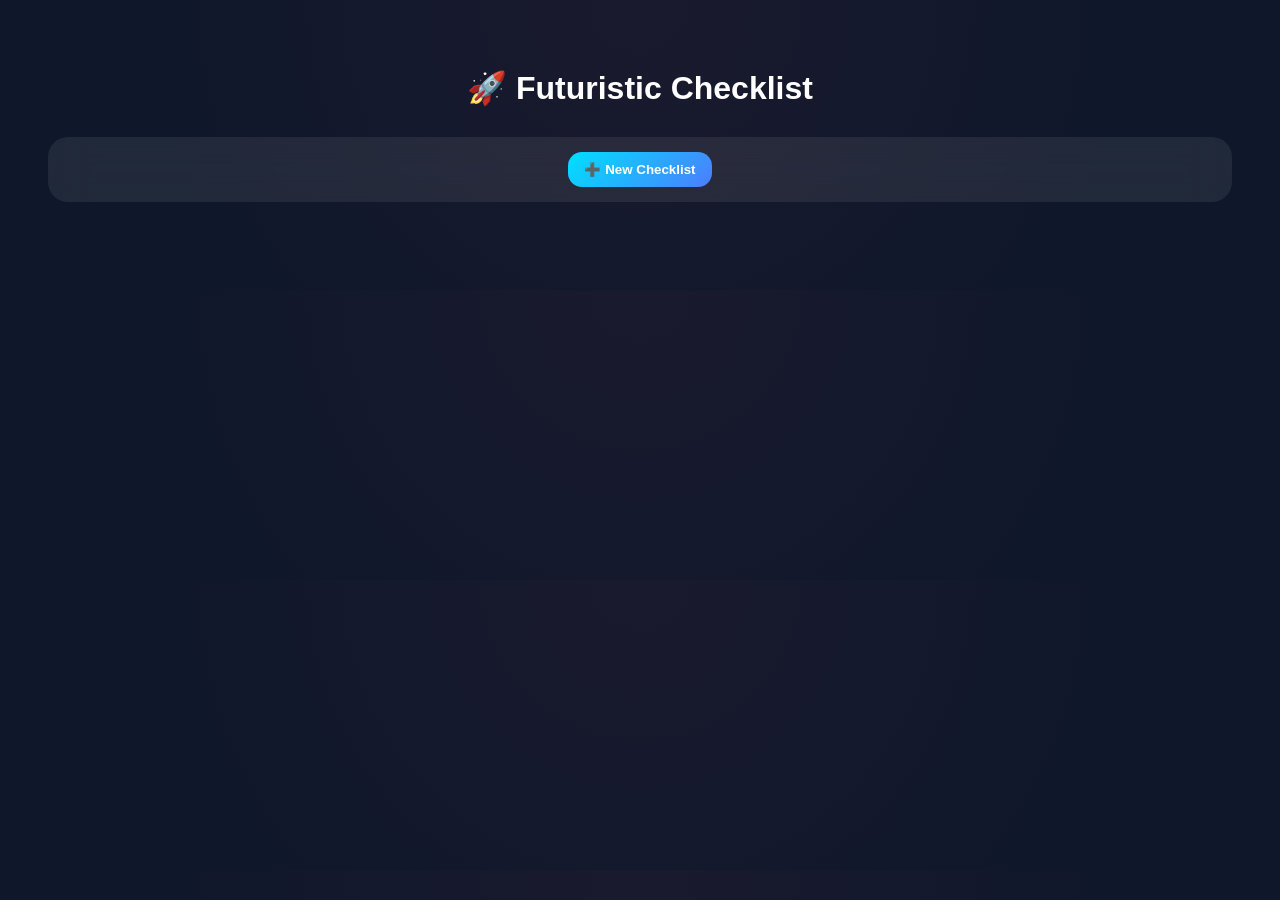
<file: index.html>
<!DOCTYPE html>
<html lang="nl">
<head>
<meta charset="UTF-8">
<title>Futuristic Checklist</title>

<style>
*{box-sizing:border-box}
body{
    font-family:"Segoe UI",-apple-system,sans-serif;
    background: radial-gradient(circle at top,#1a1a2e,#0f172a 70%);
    color:white;padding:40px;
}
h1{text-align:center;margin-bottom:30px}

.topbar{
    backdrop-filter: blur(20px);
    background: rgba(255,255,255,0.08);
    padding:15px;border-radius:20px;
    display:flex;justify-content:center;
}
button{
    padding:10px 16px;border:none;border-radius:14px;
    background:linear-gradient(135deg,#00e0ff,#4c7dff);
    color:white;cursor:pointer;font-weight:600;
}
.deleteBtn{background:linear-gradient(135deg,#ff4d6d,#ff1e56)}

#lists{display:flex;flex-wrap:wrap;gap:30px;margin-top:40px;justify-content:center}

.list{
    width:270px;padding:20px;
    backdrop-filter: blur(25px);
    background: rgba(255,255,255,0.08);
    border-radius:30px;
}

.progress{height:8px;background:#ffffff22;border-radius:10px;margin:10px 0}
.progressFill{height:100%;background:linear-gradient(90deg,#00e0ff,#4c7dff);border-radius:10px}

.item{background:#ffffff22;padding:10px;border-radius:15px;margin-top:12px}

.check{
appearance:none;width:18px;height:18px;border:2px solid #00e0ff;border-radius:5px;margin-right:6px;
}
.check:checked{background:#00e0ff;box-shadow:0 0 10px #00e0ff}
.check:checked::after{content:"✓";color:black;font-weight:bold}

textarea{width:100%;height:45px;margin-top:5px;background:#ffffff22;color:white}

/* POPUP */
.popupBg{
position:fixed;inset:0;background:#0009;
display:none;align-items:center;justify-content:center;
}
.popup{
background:#0f172a;padding:25px;border-radius:25px;
box-shadow:0 0 40px #00e0ff55;
min-width:260px;text-align:center;
}
.popup input{
width:100%;padding:10px;margin:10px 0;
background:#ffffff22;border:none;border-radius:12px;color:white;
}
.smallBtn{font-size:12px;padding:6px 10px;margin:3px}
</style>
</head>

<body>

<h1>🚀 Futuristic Checklist</h1>

<div class="topbar">
<button onclick="newListPopup()">➕ New Checklist</button>
</div>

<div id="lists"></div>

<div class="popupBg" id="popupBg">
   <div class="popup" id="popup"></div>
</div>

<script>
let lists=JSON.parse(localStorage.getItem("checklists"))||[];
let popupBg=document.getElementById("popupBg");
let popup=document.getElementById("popup");
let typingState=null;

function save(){localStorage.setItem("checklists",JSON.stringify(lists));}

/* AUTO REFRESH */
function saveTypingState(){
let el=document.activeElement;
if(el.tagName==="TEXTAREA"){
typingState={value:el.value,start:el.selectionStart,end:el.selectionEnd,id:el.id};
}}
function restoreTypingState(){
if(!typingState)return;
let el=document.getElementById(typingState.id);
if(!el)return;
el.value=typingState.value;
el.focus();
el.setSelectionRange(typingState.start,typingState.end);
}
setInterval(()=>{
saveTypingState();
lists=JSON.parse(localStorage.getItem("checklists"))||[];
render();
restoreTypingState();
},60000);

/* POPUP */
function popupOpen(html){
popup.innerHTML=html;
popupBg.style.display="flex";
}
function closePopup(){popupBg.style.display="none";}

/* LIST FUNCTIES */
function newListPopup(){
popupOpen(`
<h3>Nieuwe Checklist</h3>
<input id="pName" placeholder="Naam van checklist">
<button onclick="createList()">Create</button>
<button onclick="closePopup()">Cancel</button>
`);
}
function createList(){
let name=document.getElementById("pName").value;
if(!name)return;
lists.push({name,items:[]});
save(); closePopup(); render();
}
function editList(i){
popupOpen(`
<h3>Bewerk naam</h3>
<input id="editName" value="${lists[i].name}">
<button onclick="saveEdit(${i})">Save</button>
`);
}
function saveEdit(i){
lists[i].name=document.getElementById("editName").value;
save(); closePopup(); render();
}
function deleteList(i){
if(confirm("Checklist verwijderen?")){
lists.splice(i,1); save(); render();
}}

/* ITEMS */
function addItem(i){
popupOpen(`
<h3>Nieuw item</h3>
<input id="itemText" placeholder="Wat checken?">
<button onclick="createItem(${i})">Add</button>
`);
}
function createItem(i){
let t=document.getElementById("itemText").value;
lists[i].items.push({text:t,note:"",done:false});
save(); closePopup(); render();
}
function deleteItem(li,ii){lists[li].items.splice(ii,1); save(); render();}
function toggleCheck(li,ii){lists[li].items[ii].done=!lists[li].items[ii].done; save(); render();}

/* RENDER */
function render(){
let c=document.getElementById("lists"); c.innerHTML="";
lists.forEach((list,i)=>{
let done=list.items.filter(x=>x.done).length;
let percent=list.items.length?Math.round(done/list.items.length*100):0;

let div=document.createElement("div");
div.className="list";
div.innerHTML=`
<h3>${list.name}</h3>
<div class="progress"><div class="progressFill" style="width:${percent}%"></div></div>
${percent}% klaar<br>
<button class="smallBtn" onclick="addItem(${i})">+Item</button>
<button class="smallBtn" onclick="editList(${i})">Edit</button>
<button class="smallBtn deleteBtn" onclick="deleteList(${i})">Delete</button>
`;

list.items.forEach((item,j)=>{
let d=document.createElement("div");
d.className="item";
let id=`note_${i}_${j}`;
d.innerHTML=`
<input type="checkbox" class="check" ${item.done?"checked":""}
onchange="toggleCheck(${i},${j})"> ${item.text}
<textarea id="${id}" oninput="lists[${i}].items[${j}].note=this.value;save();">${item.note}</textarea>
<button class="smallBtn deleteBtn" onclick="deleteItem(${i},${j})">Remove</button>
`;
div.appendChild(d);
});
c.appendChild(div);
});
}
render();
</script>

</body>
</html>
</file>
